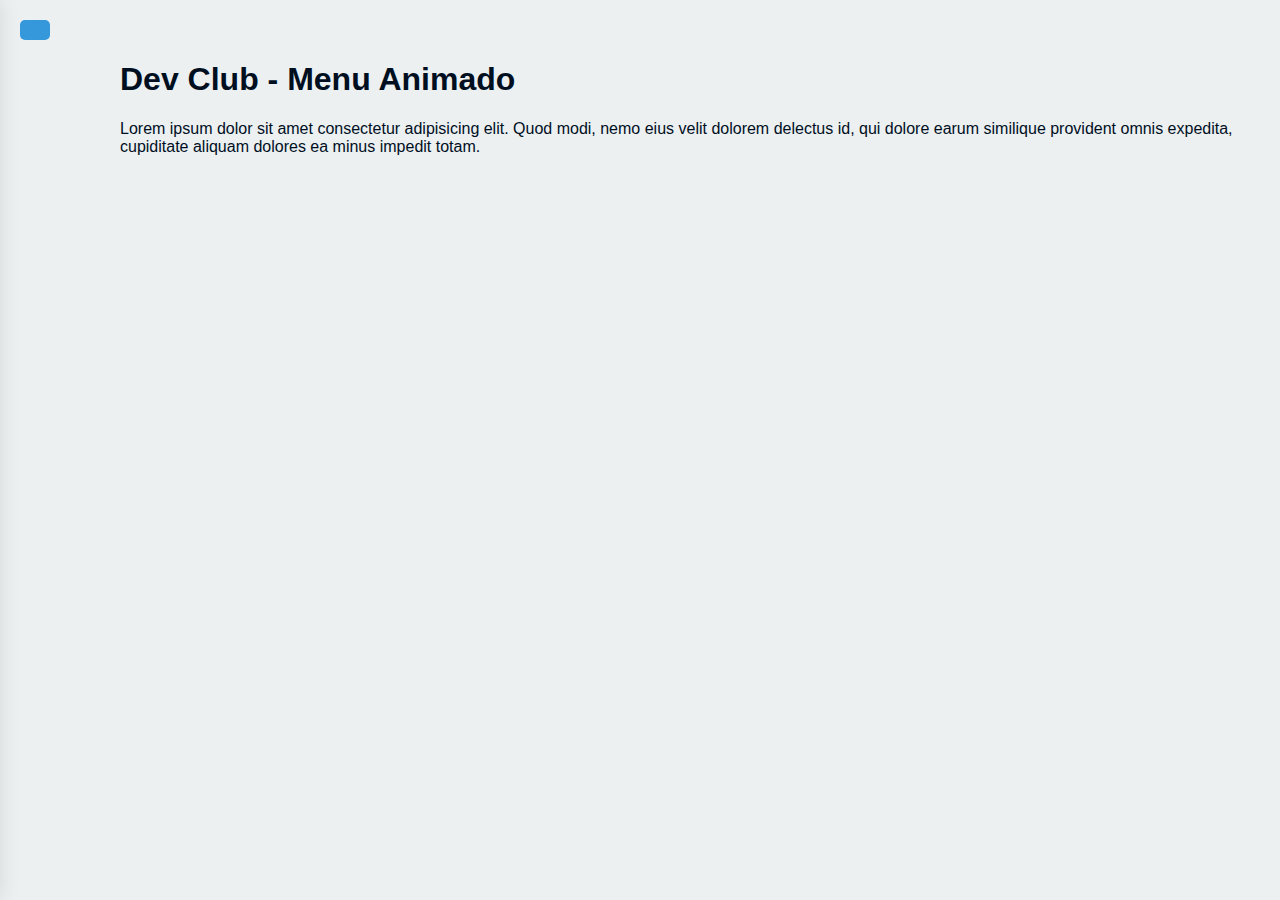
<file: menu-animado/index.html>
<!DOCTYPE html>
<html lang="pt-BR">

<head>
    <link rel="stylesheet" href="https://cdnjs.cloudflare.com/ajax/libs/font-awesome/6.6.0/css/all.min.css"
        integrity="sha512-Kc323vGBEqzTmouAECnVceyQqyqdsSiqLQISBL29aUW4U/M7pSPA/gEUZQqv1cwx4OnYxTxve5UMg5GT6L4JJg=="
        crossorigin="anonymous" referrerpolicy="no-referrer" />
    <meta charset="UTF-8">
    <meta name="viewport" content="width=device-width, initial-scale=1.0">
    <link rel="stylesheet" href="styles.css">
    <title>Menu Animados</title>
</head>

<body>
    <button class="botao-menu"><i class="fa-solid fa-bars"></i></button>

    <nav class="menu-lateral">
        <ul>
            <li><a href="#"><i class="fa-solid fa-house"></i>Home</a>
            </li>
            <li><a href="#"><i class="fas fa-circle-info"></i>Sobre</a></li>
            <li><a href="#"><i class="fa-solid fa-gears"></i>Serviços</a></li>
            <li><a href="#"><i class="fas fa-envelope"></i>Contato</a></li>
        </ul>
    </nav>

    <div class="background">

    </div>

    <main class="conteudo">
        <h1>Dev Club - Menu Animado</h1>
        <p>Lorem ipsum dolor sit amet consectetur adipisicing elit. Quod modi, nemo eius velit dolorem delectus id, qui
            dolore earum similique provident omnis expedita, cupiditate aliquam dolores ea minus impedit totam.</p>

    </main>





</body>
<script src="scripts.js"></script>

</html>
</file>
<file: menu-animado/styles.css>
:root {
    --primary-color: #3498db;
    --secondary-color: #2980b9;
    --text-color: #ecf0f1;
    --text-secondary-color: #000f1f;
    --background-color: #34495e;
}

body {
    margin: 0;
    padding: 0;
    font-family: 'Segoe UI', Tahoma, Geneva, Verdana, sans-serif;
    background-color: var(--text-color);
    transition: background-color 0.5s ease;
}

.botao-menu {
    background-color: var(--primary-color);
    position: fixed;
    top: 20px;
    left: 20px;
    z-index: 6;
    border-radius: 5px;
    font-size: 24px;
    border: none;
    padding: 10px 15px;
    cursor: pointer;
    color: var(--text-color);
    transition: all 0.2s ease-in-out;

}

.botao-menu:hover {
    background-color: var(--secondary-color);
}

.botao-menu.ativo {
    left: 320px;
}

.menu-lateral {
    position: fixed;
    left: -300px;
    top: 0;
    width: 300px;
    height: 100%;
    background-color: var(--background-color);
    z-index: 5;
    box-shadow: 0 0 20px rgba(0, 0, 0, 0.1);
}

.menu-lateral.ativo {
    left: 0;
}


.menu-lateral ul {
    list-style-type: none;
    padding: 0;
    margin-top: 60px;
}

.menu-lateral ul li {
    padding: 15px 30px;
}

.menu-lateral ul li:hover {
    background-color: var(--secondary-color);
    /* transform: translateX(5px) rotateX(5deg); */
}

.menu-lateral ul li a {
    text-decoration: none;
    color: var(--text-color);
    font-size: 18px;
    display: flex;
    align-items: center;
    gap: 10px;
    transition: all 0.5s cubic-bezier(.05, .83, .4, .13);
}

.menu-lateral ul li a i {
    font-size: 24px;
}

.menu-lateral ul li a i:hover {
    transform: translateX(5px) rotateX(5deg);
}

.conteudo {
    margin-left: 80px;
    padding: 40px;
    color: var(--text-secondary-color);
    background-color: var(--text-color);
    transition: all 0.5s ease;

}

.conteudo.ativo {
    left: 480px;
    background-color: var(--background-color);
    color: var(--text-color);
}

.background {
    position: fixed;
    top: 0;
    left: 0;
    width: 100%;
    height: 100%;
    background-color: rgba(0, 0, 0, 0.5);
    opacity: 0;
    visibility: hidden;
    z-index: 4;
}

.background.ativo {
    opacity: 1;
    visibility: visible;
    /* backdrop-filter: blur(2px) */
}
</file>
